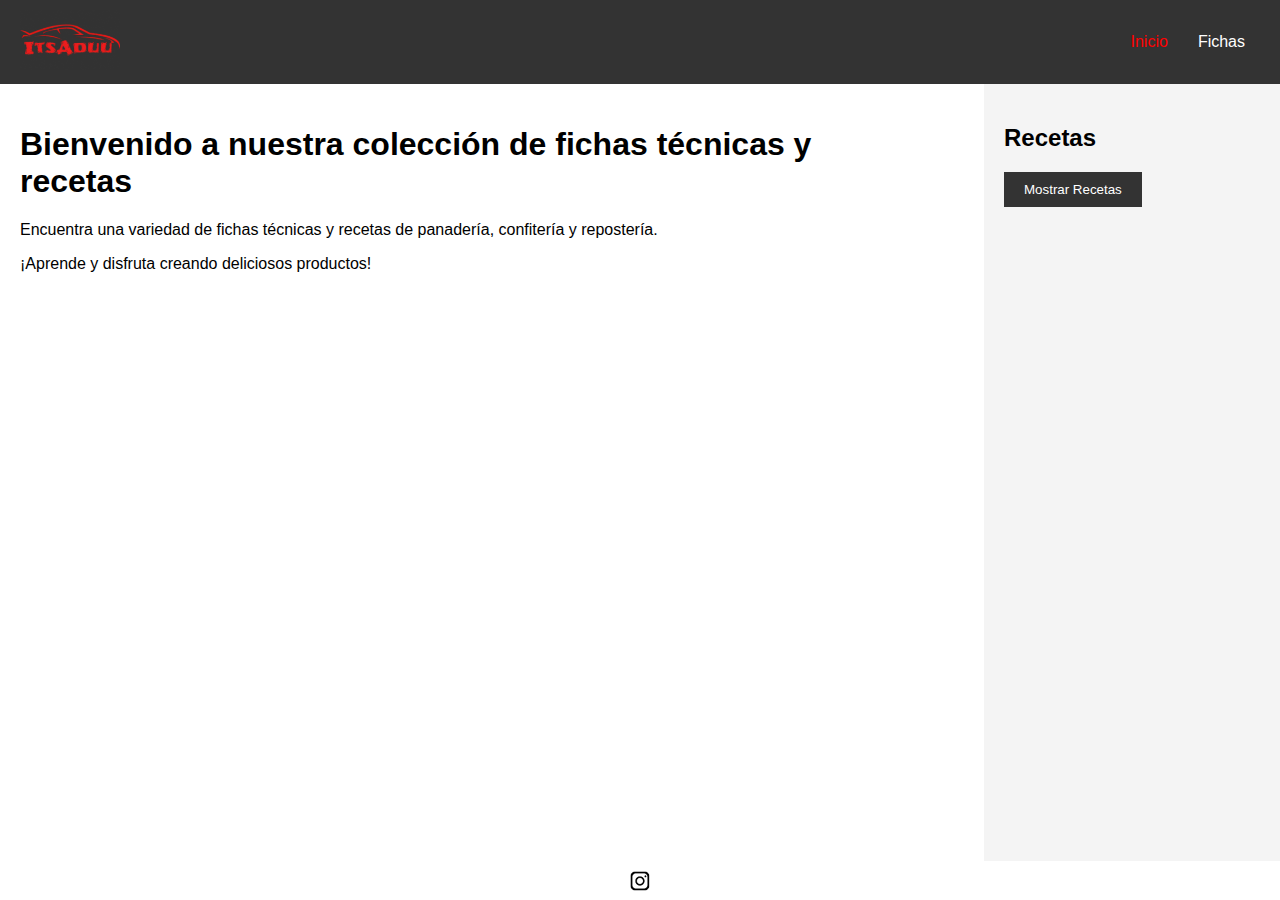
<file: index.html>
<!DOCTYPE html>
<html lang="es">

<head>
    <meta charset="UTF-8">
    <meta name="viewport" content="width=device-width, initial-scale=1.0">
    <link rel="stylesheet" href="styles.css">
    <title>ItsAduu</title>
    <link rel="icon" href="imagenes/favicon.png" type="icon">
</head>

<body>
    <header>
        <div class="logo">
            <a href="index.html">
                <img src="imagenes/logo.png" href="index.html">
            </a>
        </div>
        <nav>
            <ul>
                <li><a class="activo" href="index.html">Inicio</a></li>
                <li><a href="web2.html">Fichas</a></li>
              <!-- MAS PAGINAS <li><a href="#">Servicios</a></li>
                <li><a href="#">Contacto</a></li> -->
            </ul>
        </nav>
    </header>

    <div class="main-content">
        <div class="content">
            <!-- Sección de presentación -->
            <h1>Bienvenido a nuestra colección de fichas técnicas y recetas</h1>
            <p>Encuentra una variedad de fichas técnicas y recetas de panadería, confitería y repostería.</p>
            <p>¡Aprende y disfruta creando deliciosos productos!</p>
        </div>
        <aside>
            <h2>Recetas</h2>
            <div class="dropdown">
                <button id="menu-btn">Mostrar Recetas</button>
                <ul id="recetas-list" class="dropdown-content">
                    <li><a href="Cocadesanjuan.html">Coca de San Juan</a></li>
                    <li><a href="#">Receta 2</a></li>
                    <!-- Agrega más elementos de receta aquí -->
                </ul>
            </div>
        </aside>
    </div>

  

    <footer>
        <div class="logoig">
            <a href="https://www.instagram.com/itsaduuuuuuuuuuu/" target="_blank">
            <img class="image" img src="imagenes/ignegro.png" href="https://www.instagram.com/itsaduuuuuuuuuuu/"  >
            <!-- <img class="image-hover" img src="imagenes/igcolor.png" href="https://www.instagram.com/itsaduuuuuuuuuuu/"  > </a>  -->
        </div>
    </footer>
</body>

</html>
<script>
    const menuBtn = document.getElementById('menu-btn');
    const recetasList = document.getElementById('recetas-list');

   menuBtn.addEventListener('click', () => {
         if (recetasList.style.display === 'none' || recetasList.style.display === '') {
             recetasList.style.display = 'block';
        } else {
           recetasList.style.display = 'none';
       }
    });
  </script>
</file>
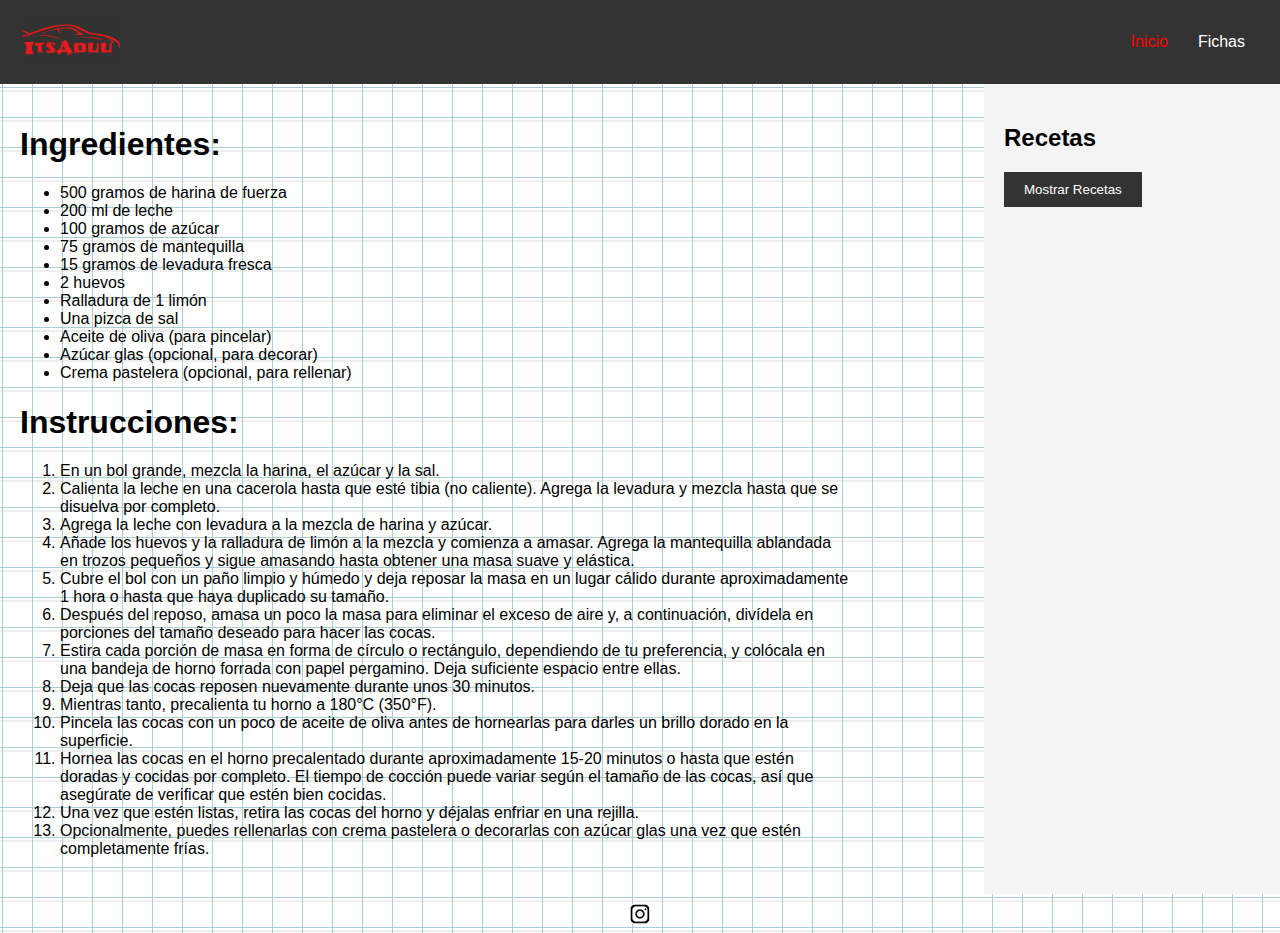
<file: Cocadesanjuan.html>
<!DOCTYPE html>
<html lang="es">

<head>
    <meta charset="UTF-8">
    <meta name="viewport" content="width=device-width, initial-scale=1.0">
    <link rel="stylesheet" href="styles.css">
    <title>ItsAduu</title>
    <link rel="icon" href="imagenes/favicon.png" type="icon">
</head>

<body>
    <div id="fondopapel">

    <header>
        <div class="logo">
            <a href="index.html">
                <img src="imagenes/logo.png" href="index.html">
            </a>
        </div>
        <nav>
            <ul>
                <li><a class="activo" href="index.html">Inicio</a></li>
                <li><a href="web2.html">Fichas</a></li>
              <!-- MAS PAGINAS <li><a href="#">Servicios</a></li>
                <li><a href="#">Contacto</a></li> -->
            </ul>
        </nav>
    </header>

    <div class="main-content">
        <div class="content">
            <h1>Ingredientes:</h1>
            <ul>
                <li>500 gramos de harina de fuerza</li>
                <li>200 ml de leche</li>
                <li>100 gramos de azúcar</li>
                <li>75 gramos de mantequilla</li>
                <li>15 gramos de levadura fresca</li>
                <li>2 huevos</li>
                <li>Ralladura de 1 limón</li>
                <li>Una pizca de sal</li>
                <li>Aceite de oliva (para pincelar)</li>
                <li>Azúcar glas (opcional, para decorar)</li>
                <li>Crema pastelera (opcional, para rellenar)</li>
            </ul>
    
            <h1>Instrucciones:</h1>
            <ol>
                <li>En un bol grande, mezcla la harina, el azúcar y la sal.</li>
                <li>Calienta la leche en una cacerola hasta que esté tibia (no caliente). Agrega la levadura y mezcla hasta que se disuelva por completo.</li>
                <li>Agrega la leche con levadura a la mezcla de harina y azúcar.</li>
                <li>Añade los huevos y la ralladura de limón a la mezcla y comienza a amasar. Agrega la mantequilla ablandada en trozos pequeños y sigue amasando hasta obtener una masa suave y elástica.</li>
                <li>Cubre el bol con un paño limpio y húmedo y deja reposar la masa en un lugar cálido durante aproximadamente 1 hora o hasta que haya duplicado su tamaño.</li>
                <li>Después del reposo, amasa un poco la masa para eliminar el exceso de aire y, a continuación, divídela en porciones del tamaño deseado para hacer las cocas.</li>
                <li>Estira cada porción de masa en forma de círculo o rectángulo, dependiendo de tu preferencia, y colócala en una bandeja de horno forrada con papel pergamino. Deja suficiente espacio entre ellas.</li>
                <li>Deja que las cocas reposen nuevamente durante unos 30 minutos.</li>
                <li>Mientras tanto, precalienta tu horno a 180°C (350°F).</li>
                <li>Pincela las cocas con un poco de aceite de oliva antes de hornearlas para darles un brillo dorado en la superficie.</li>
                <li>Hornea las cocas en el horno precalentado durante aproximadamente 15-20 minutos o hasta que estén doradas y cocidas por completo. El tiempo de cocción puede variar según el tamaño de las cocas, así que asegúrate de verificar que estén bien cocidas.</li>
                <li>Una vez que estén listas, retira las cocas del horno y déjalas enfriar en una rejilla.</li>
                <li>Opcionalmente, puedes rellenarlas con crema pastelera o decorarlas con azúcar glas una vez que estén completamente frías.</li>
        </div>
        <aside>
            <h2>Recetas</h2>
            <div class="dropdown">
                <button id="menu-btn">Mostrar Recetas</button>
                <ul id="recetas-list" class="dropdown-content">
                    <li><a href="Cocadesanjuan.html">Coca de San Juan</a></li>
                    <li><a href="#">Receta 2</a></li>
                    <!-- Agrega más elementos de receta aquí -->
                </ul>
            </div>
        </aside>
        
    </div>

    <footer>
        <div class="logoig">
            <a href="https://www.instagram.com/itsaduuuuuuuuuuu/" target="_blank">
            <img class="image" img src="imagenes/ignegro.png" href="https://www.instagram.com/itsaduuuuuuuuuuu/"  >
            <!-- <img class="image-hover" img src="imagenes/igcolor.png" href="https://www.instagram.com/itsaduuuuuuuuuuu/"  > </a>  -->
        </div>
    </footer>
</body>

</html>
<script>
    const menuBtn = document.getElementById('menu-btn');
    const recetasList = document.getElementById('recetas-list');

   menuBtn.addEventListener('click', () => {
         if (recetasList.style.display === 'none' || recetasList.style.display === '') {
             recetasList.style.display = 'block';
        } else {
           recetasList.style.display = 'none';
       }
    });
  </script>
</file>
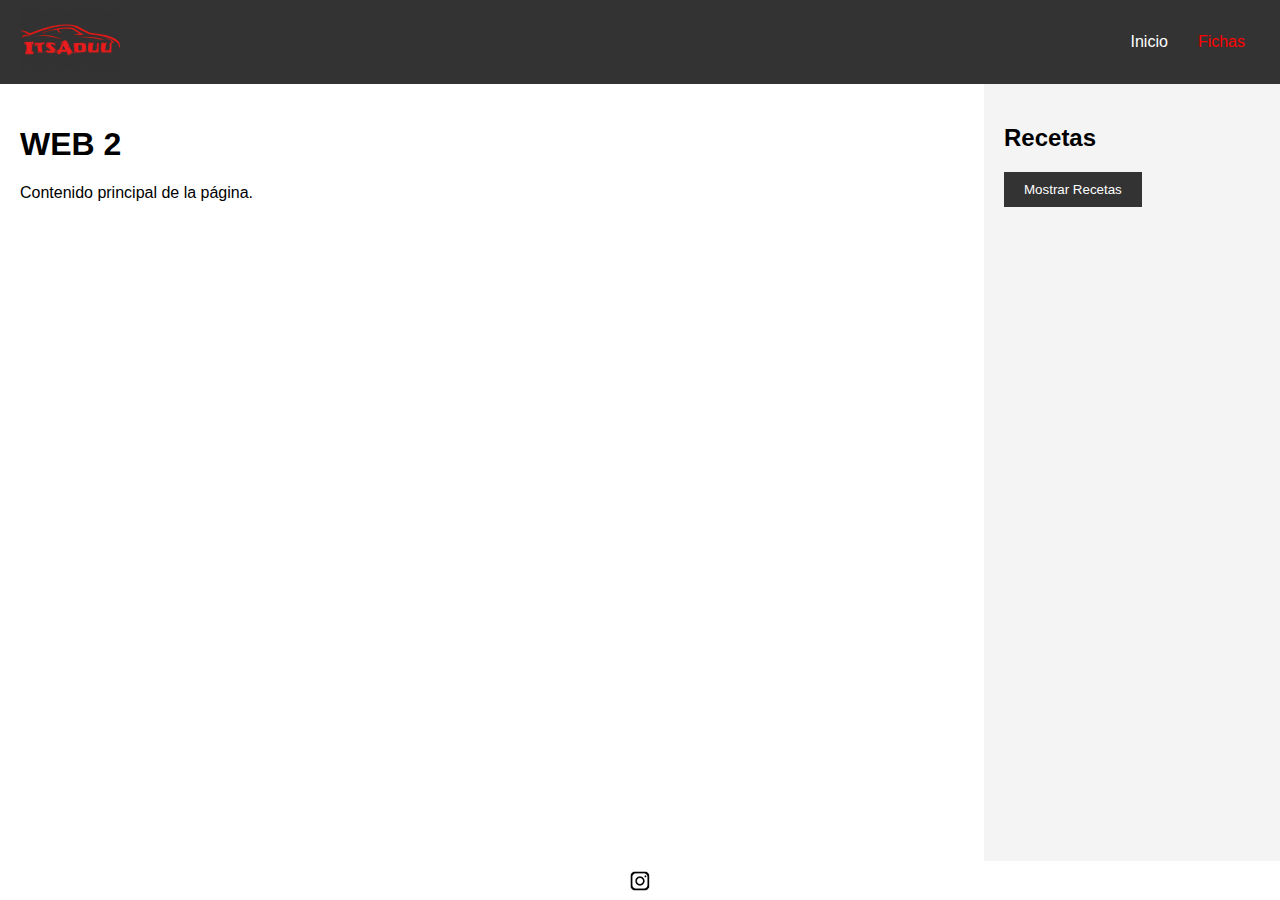
<file: web2.html>
<!DOCTYPE html>
<html lang="es">

<head>
    <meta charset="UTF-8">
    <meta name="viewport" content="width=device-width, initial-scale=1.0">
    <link rel="stylesheet" href="styles.css">
    <title>Fichas</title>
    <link rel="icon" href="imagenes/favicon.png" type="icon">
</head>

<body>
    <header>
        <div class="logo">
            <a href="index.html">
                <img src="imagenes/logo.png" href="index.html">
            </a>
            
        </div>
        <nav>
            <ul>
                <li><a href="index.html">Inicio</a></li>
                <li><a class="activo" href="web2.html">Fichas</a></li>
              <!-- MAS PAGINAS <li><a href="#">Servicios</a></li>
                <li><a href="#">Contacto</a></li> -->
            </ul>
        </nav>
    </header>

    <div class="main-content">
        <div class="content">
            <h1>WEB 2</h1>
            <p>Contenido principal de la página.</p>
        </div>
        <aside>
            <h2>Recetas</h2>
            <div class="dropdown">
                <button id="menu-btn">Mostrar Recetas</button>
                <ul id="recetas-list" class="dropdown-content">
                    <li><a href="Cocadesanjuan.html">Coca de San Juan</a></li>
                    <li><a href="#">Receta 2</a></li>
                    <!-- Agrega más elementos de receta aquí -->
                </ul>
            </div>
        </aside>
    </div>

    <footer>
        <div class="logoig">
            <a href="https://www.instagram.com/itsaduuuuuuuuuuu/" target="_blank">
                <img class="image" img src="imagenes/ignegro.png" href="https://www.instagram.com/itsaduuuuuuuuuuu/"  >
             <!--   <img class="image-hover" img src="imagenes/igcolor.png" href="https://www.instagram.com/itsaduuuuuuuuuuu/"  > </a> -->
       </div>
    </footer>
</body>

</html>
<script>
    const menuBtn = document.getElementById('menu-btn');
    const recetasList = document.getElementById('recetas-list');

   menuBtn.addEventListener('click', () => {
         if (recetasList.style.display === 'none' || recetasList.style.display === '') {
             recetasList.style.display = 'block';
        } else {
           recetasList.style.display = 'none';
       }
    });
  </script>
</file>
<file: styles.css>
/* Estilos generales */
body {
    font-family: Arial, sans-serif;
    margin: 0;
    padding: 0;
    display: flex;
    flex-direction: column;
    min-height: 100vh;
}

#fondopapel {
        background-color: #fff;
        background-image:
        
            linear-gradient(90deg, transparent 2px, #abced4 2px, #abced4 3px, transparent 3px),
            linear-gradient(#eee .1em, transparent .1em),
            linear-gradient(0deg, transparent 2px, #abced4 2px, #abced4 3px, transparent 3px);
        background-size: 30px 30px; /* Tamaño de los cuadros (puedes ajustar según tus preferencias) */
}
    

/* Estilos del encabezado */
header {
    background-color: #333;
    color: #fff;
    padding: 10px 20px;
    display: flex;
    justify-content: space-between;
    align-items: center;
}

/* Estilos del logotipo */
.logo img {
    width: 100px;
}

/* Estilos del ícono de Instagram */
.logoig img {
    width: 20px;
    margin-bottom: -5px;
    object-fit: cover;
}

/* Estilos de la navegación */
nav ul {
    list-style: none;
    padding: 0;
    display: flex;
}

nav ul li {
    margin: 0 15px;
}

nav ul li a {
    color: #fff;
    text-decoration: none;
}

a:hover {
    color: red;
    text-decoration: none;
}

.activo {
    color: red;
    text-decoration: none;
}

/* Estilos del contenido principal */
.main-content {
    display: flex;
    flex-wrap: wrap;
    justify-content: space-between;
    flex: 1;
}

/* Estilos de la barra lateral (aside) */
aside {
    width: 20%;
    padding: 20px;
    background-color: #f4f4f4;
    order: 2;
}

/* Estilos del contenido principal (content) */
.content {
    width: 65%;
    padding: 20px;
    order: 1;
}

/* Estilos para dispositivos móviles */
@media (max-width: 768px) {
    aside {
        order: 0;
        width: 100%;
    }

    .content {
        order: 1;
        width: 100%;
    }
}

/* Estilos del pie de página */
footer {
    color: #463d3d;
    padding: 10px 20px;
    text-align: center;
}

/* Estilos del botón de menú desplegable */
#menu-btn {
    background-color: #333;
    color: white;
    border: none;
    padding: 10px 20px;
    cursor: pointer;
    transition: background-color 0.3s;
}

#menu-btn:hover {
    background-color: #ff0000da; /* Cambio de color al pasar el ratón */
}

/* Estilos del menú desplegable */
.dropdown {
    position: relative;
    display: inline-block;
}

/* Estilos para la lista de recetas en el menú desplegable */
.dropdown-content {
    list-style: none;
    padding: 0;
    display: none;
    position: absolute;
    background-color: #fff;
    border: 1px solid #ccc;
    box-shadow: 0 4px 6px rgba(0, 0, 0, 0.1);
    margin-top: 5px;
    min-width: 160px;
    border-radius: 5px; /* Borde redondeado */
}

/* Estilos para los elementos de la lista de recetas en el menú desplegable */
.dropdown-content li {
    padding: 10px;
    text-align: center;
    transition: background-color 0.3s;
}

.dropdown-content li:hover {
    background-color: #ec71719c;
    color: white;
    cursor: pointer;
}

/* Estilos para los enlaces en el menú desplegable */
.dropdown-content li a {
    color: #333; /* Cambia el color del texto a tu preferencia, por ejemplo, #333 es un gris oscuro */
    text-decoration: none; /* Elimina la subrayado por defecto de los enlaces */
}

/* Estilos para los enlaces en el menú desplegable al pasar el ratón */
.dropdown-content li a:hover {
    color: rgb(255, 4, 4); /* Cambia el color al pasar el ratón, por ejemplo, #0074D9 es un azul característico */
}

.imagencoca {
    width: 300px;
    border-left: 20%;
}
</file>
